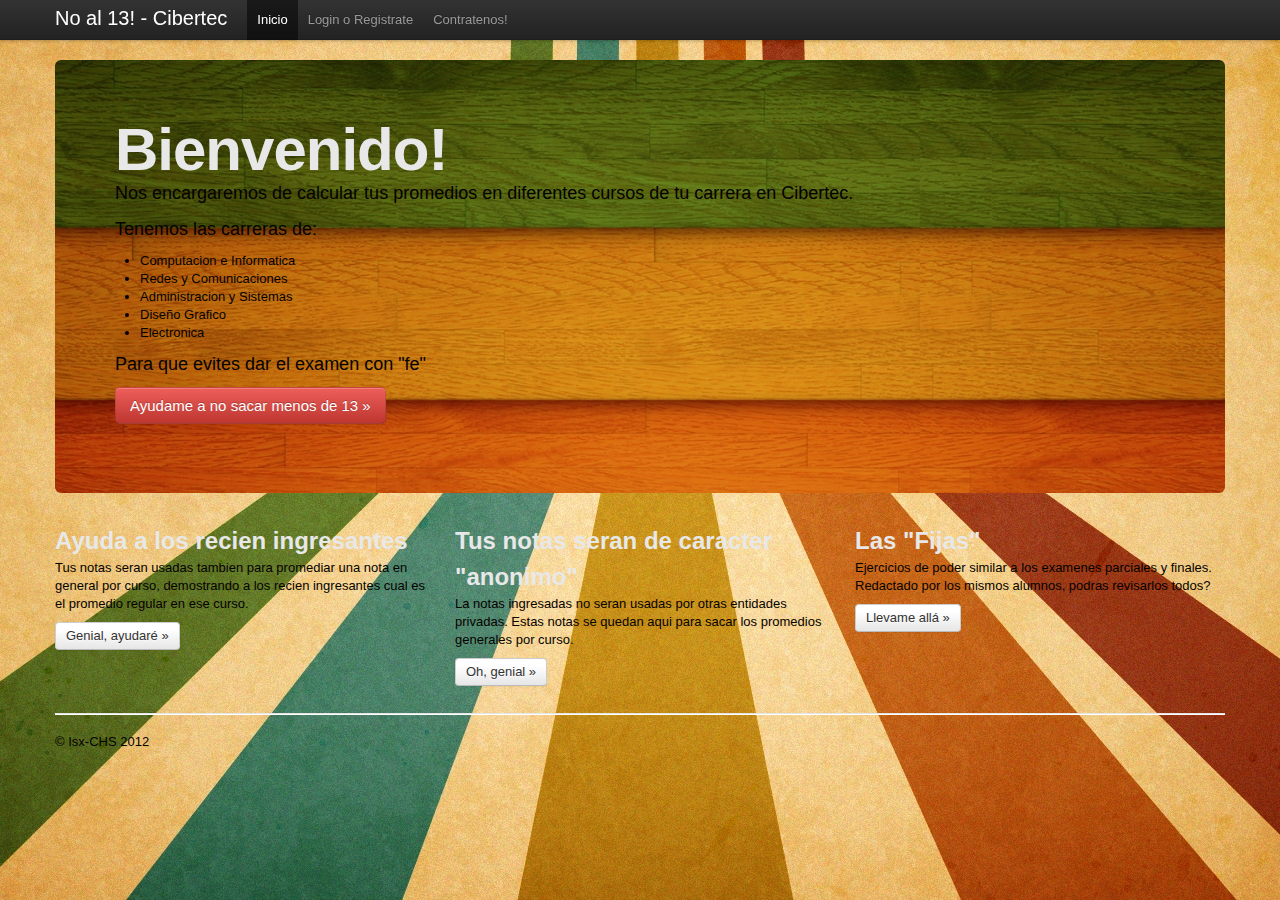
<file: index.html>
<!doctype html>
<!--[if lt IE 7]> <html class="no-js lt-ie9 lt-ie8 lt-ie7" lang="en"> <![endif]-->
<!--[if IE 7]>    <html class="no-js lt-ie9 lt-ie8" lang="en"> <![endif]-->
<!--[if IE 8]>    <html class="no-js lt-ie9" lang="en"> <![endif]-->
<!--[if gt IE 8]><!--> <html class="no-js" lang="es"> <!--<![endif]-->
<head>
	<meta charset="utf-8">
	<meta http-equiv="X-UA-Compatible" content="IE=edge,chrome=1">

	<title></title>
	<meta name="description" content="">
	<meta name="author" content="">

	<meta name="viewport" content="width=device-width">

	<link rel="stylesheet" href="css/bootstrap.css">
	<style>
	body {
	  padding-top: 60px;
	  padding-bottom: 40px;
	}
	</style>
	<link rel="stylesheet" href="css/bootstrap-responsive.css">
	<link rel="stylesheet" href="css/style.css">

	<script src="js/libs/modernizr-2.5.2-respond-1.1.0.min.js"></script>
</head>
<body>
<!--[if lt IE 7]><p class=chromeframe>Your browser is <em>ancient!</em> <a href="http://browsehappy.com/">Upgrade to a different browser</a> or <a href="http://www.google.com/chromeframe/?redirect=true">install Google Chrome Frame</a> to experience this site.</p><![endif]-->

    <div class="navbar navbar-fixed-top">
      <div class="navbar-inner">
        <div class="container">
          <a class="btn btn-navbar" data-toggle="collapse" data-target=".nav-collapse">
            <span class="icon-bar"></span>
            <span class="icon-bar"></span>
            <span class="icon-bar"></span>
          </a>
          <a class="brand" href="index.html">No al 13! - Cibertec</a>
          <div class="nav-collapse">
            <ul class="nav">
              <li class="active"><a href="index.html">Inicio</a></li>
              <li><a href="./cibertec/login.html">Login o Registrate</a></li>
              <li><a href="./cibertec/contratenos.html">Contratenos!</a></li>
            </ul>
          </div>
        </div>
      </div>
    </div>

    <div class="container">

      <div class="hero-unit">
        <h1>Bienvenido! </h1>
        <p>Nos encargaremos de calcular tus promedios en diferentes cursos de tu carrera en Cibertec.</p>
		<p>Tenemos las carreras de:</p>
		<ul>
		<li>Computacion e Informatica</li>
		<li>Redes y Comunicaciones</li>
		<li>Administracion y Sistemas</li>
		<li>Diseño Grafico</li>
		<li>Electronica</li>
		</ul>		
		<p>Para que evites dar el examen con "fe"</p>
        <p><a class="btn btn-danger btn-large">Ayudame a no sacar menos de 13 &raquo;</a></p>
      </div>

      
      <div class="row">
        <div class="span4">
          <h2>Ayuda a los recien ingresantes</h2>
           <p>Tus notas seran usadas tambien para promediar una nota en general por curso, demostrando a los recien ingresantes cual es el promedio regular en ese curso. </p>
          <p><a class="btn" href="#registrar">Genial, ayudaré &raquo;</a></p>
        </div>
        <div class="span4">
          <h2>Tus notas seran de caracter "anonimo"</h2>
           <p>La notas ingresadas no seran usadas por otras entidades privadas. Estas notas se quedan aqui para sacar los promedios generales por curso. </p>
          <p><a class="btn" href="#registrar">Oh, genial &raquo;</a></p>
       </div>
        <div class="span4">
          <h2>Las "Fijas"</h2>
          <p>Ejercicios de poder similar a los examenes parciales y finales. Redactado por los mismos alumnos, podras revisarlos todos?</p>
          <p><a class="btn" href="#fijas">Llevame allá &raquo;</a></p>
        </div>
      </div>

      <hr>

      <footer>
        <p>&copy; Isx-CHS 2012 </p>
      </footer>

    </div> 
<script src="//ajax.googleapis.com/ajax/libs/jquery/1.7.1/jquery.min.js"></script>
<script>window.jQuery || document.write('<script src="js/libs/jquery-1.7.1.min.js"><\/script>')</script>

<script src="js/libs/bootstrap/transition.js"></script>
<script src="js/libs/bootstrap/collapse.js"></script>

<script src="js/script.js"></script>
<script>
	var _gaq=[['_setAccount','UA-XXXXX-X'],['_trackPageview']];
	(function(d,t){var g=d.createElement(t),s=d.getElementsByTagName(t)[0];
	g.src=('https:'==location.protocol?'//ssl':'//www')+'.google-analytics.com/ga.js';
	s.parentNode.insertBefore(g,s)}(document,'script'));
</script>

</body>
</html>
</file>
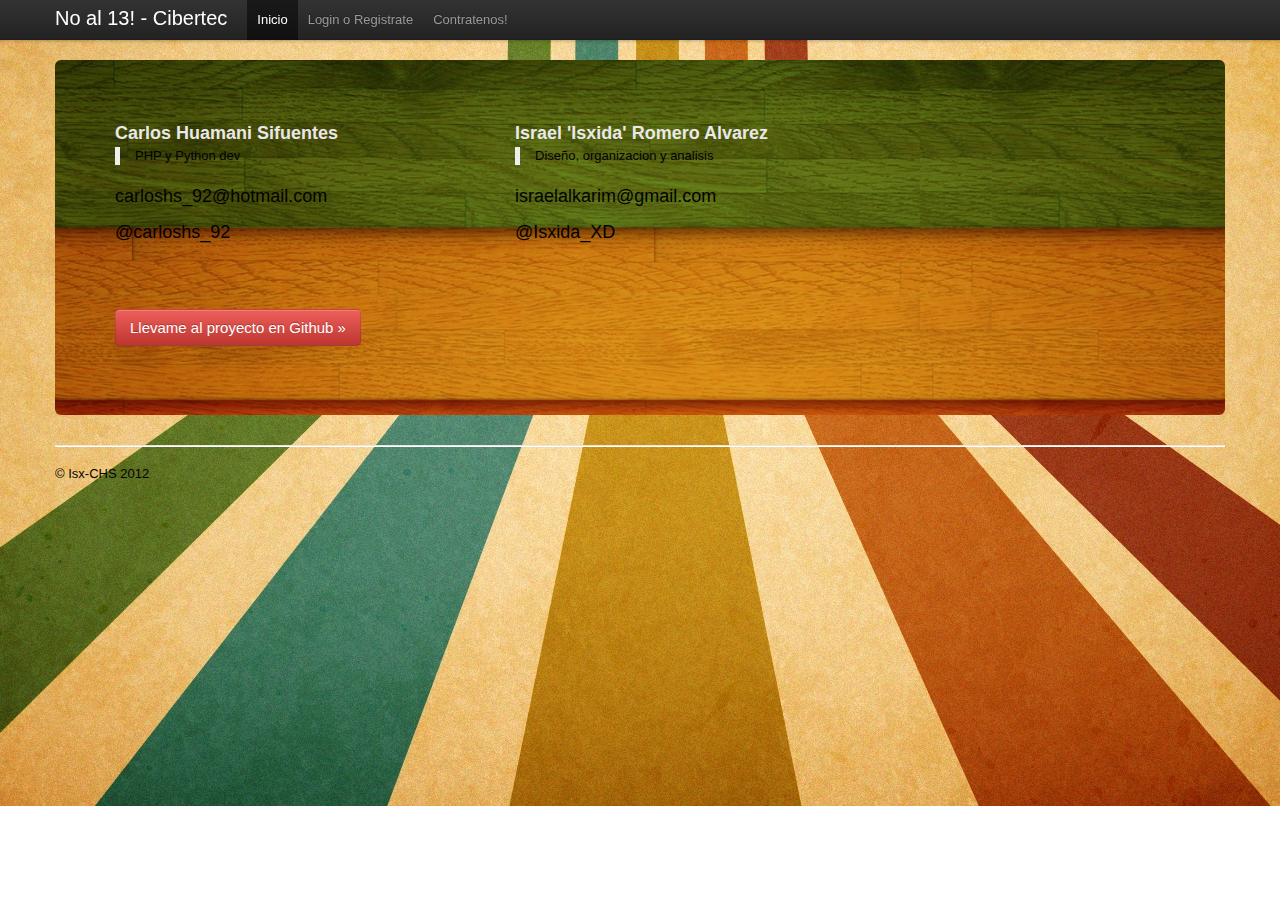
<file: cibertec/Contratenos.html>
<!doctype html>
<!--[if lt IE 7]> <html class="no-js lt-ie9 lt-ie8 lt-ie7" lang="en"> <![endif]-->
<!--[if IE 7]>    <html class="no-js lt-ie9 lt-ie8" lang="en"> <![endif]-->
<!--[if IE 8]>    <html class="no-js lt-ie9" lang="en"> <![endif]-->
<!--[if gt IE 8]><!--> <html class="no-js" lang="en"> <!--<![endif]-->
<head>
	<meta charset="utf-8">
	<meta http-equiv="X-UA-Compatible" content="IE=edge,chrome=1">

	<title></title>
	<meta name="description" content="Contratenos">
	<meta name="author" content="Isxida - Carlos Humani">

	<meta name="viewport" content="width=device-width">

	<link rel="stylesheet" href="../css/bootstrap.css">
	<style>
	body {
	  padding-top: 60px;
	  padding-bottom: 40px;
	}
	</style>
	<link rel="stylesheet" href="../css/bootstrap-responsive.css">
	<link rel="stylesheet" href="../css/style.css">

	<script src="../js/libs/modernizr-2.5.2-respond-1.1.0.min.js"></script>
</head>
<body>
<!--[if lt IE 7]><p class=chromeframe>Your browser is <em>ancient!</em> <a href="http://browsehappy.com/">Upgrade to a different browser</a> or <a href="http://www.google.com/chromeframe/?redirect=true">install Google Chrome Frame</a> to experience this site.</p><![endif]-->

    <div class="navbar navbar-fixed-top">
      <div class="navbar-inner">
        <div class="container">
          <a class="btn btn-navbar" data-toggle="collapse" data-target=".nav-collapse">
            <span class="icon-bar"></span>
            <span class="icon-bar"></span>
            <span class="icon-bar"></span>
          </a>
          <a class="brand" href="../index.html">No al 13! - Cibertec</a>
          <div class="nav-collapse">
            <ul class="nav">
              <li class="active"><a href="../index.html">Inicio</a></li>
              <li><a href="login.html">Login o Registrate</a></li>
              <li><a href="contratenos.html">Contratenos!</a></li>
            </ul>
          </div>
        </div>
      </div>
    </div>

    <div class="container">

      <div class="hero-unit">
	  <div class="row">
 <div class="span4">	  
        <h3>Carlos Huamani Sifuentes </h3>
		<blockquote> PHP y Python dev </blockquote>
        <p>carloshs_92@hotmail.com</p>
		<p>@carloshs_92</p>
		</div>
		 <div class="span4">
		<h3>Israel 'Isxida' Romero Alvarez</h3>
		<blockquote> Diseño, organizacion y analisis</blockquote>
		<p> israelalkarim@gmail.com</p>
		<p>@Isxida_XD</p>
		</div>
		</div> <br><br><br>
        <p><a class="btn btn-danger btn-large" href="https://github.com/Isxida/No-al-13----Cibertec">Llevame al proyecto en Github &raquo;</a></p>
      </div>

           <hr>

      <footer>
        <p>&copy; Isx-CHS 2012 </p>
      </footer>

    </div> 
<script src="//ajax.googleapis.com/ajax/libs/jquery/1.7.1/jquery.min.js"></script>
<script>window.jQuery || document.write('<script src="js/libs/jquery-1.7.1.min.js"><\/script>')</script>

<script src="../js/libs/bootstrap/transition.js"></script>
<script src="../js/libs/bootstrap/collapse.js"></script>

<script src="../js/script.js"></script>
<script>
	var _gaq=[['_setAccount','UA-XXXXX-X'],['_trackPageview']];
	(function(d,t){var g=d.createElement(t),s=d.getElementsByTagName(t)[0];
	g.src=('https:'==location.protocol?'//ssl':'//www')+'.google-analytics.com/ga.js';
	s.parentNode.insertBefore(g,s)}(document,'script'));
</script>

</body>
</html>
</file>
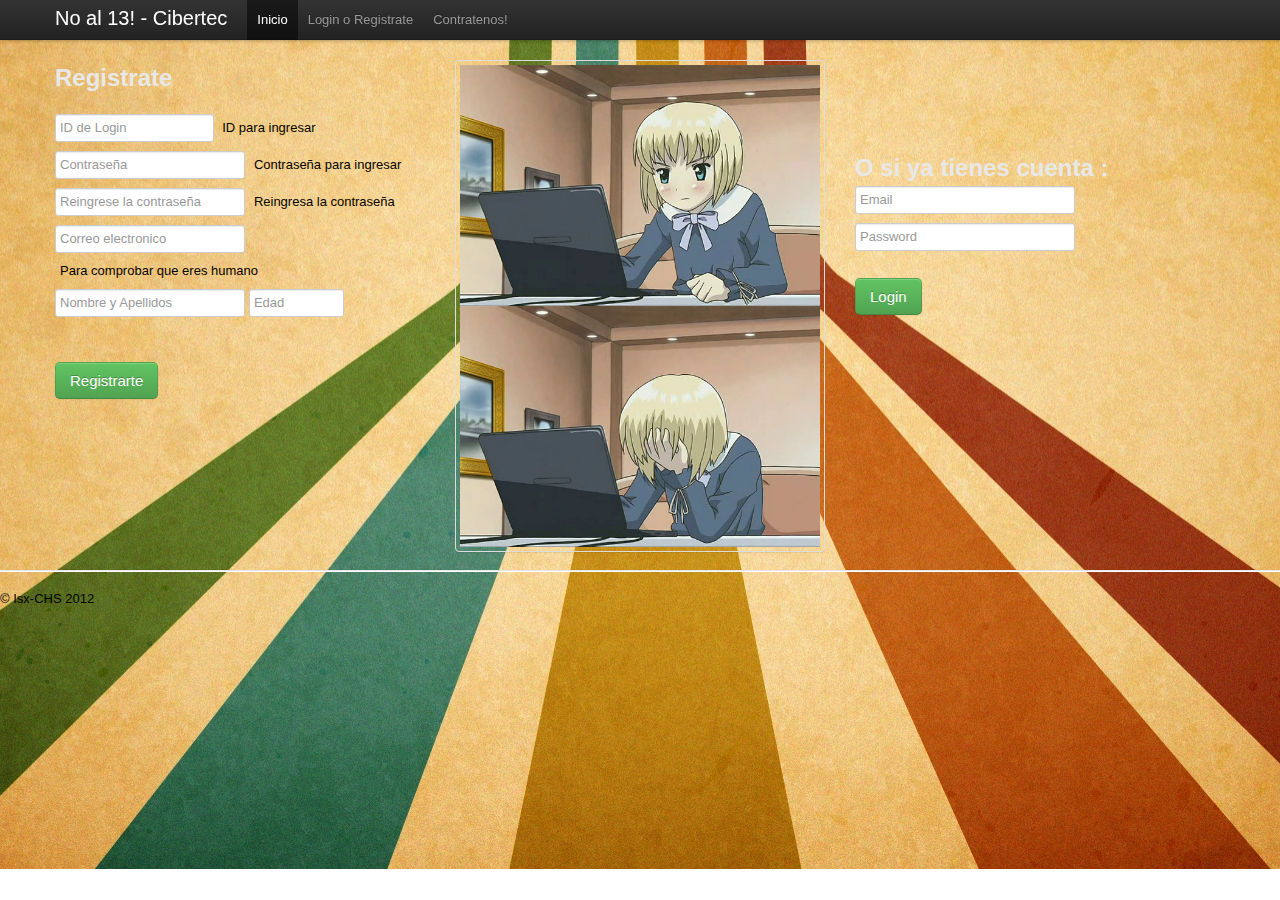
<file: cibertec/login.html>
<!doctype html>
<!--[if lt IE 7]> <html class="no-js lt-ie9 lt-ie8 lt-ie7" lang="en"> <![endif]-->
<!--[if IE 7]>    <html class="no-js lt-ie9 lt-ie8" lang="en"> <![endif]-->
<!--[if IE 8]>    <html class="no-js lt-ie9" lang="en"> <![endif]-->
<!--[if gt IE 8]><!--> <html class="no-js" lang="en"> <!--<![endif]-->
<head>
	<meta charset="utf-8">
	<meta http-equiv="X-UA-Compatible" content="IE=edge,chrome=1">

	<title></title>
	<meta name="description" content="Contratenos">
	<meta name="author" content="Isxida - Carlos Humani">

	<meta name="viewport" content="width=device-width">

	<link rel="stylesheet" href="../css/bootstrap.css">
	<style>
	body {
	  padding-top: 60px;
	  padding-bottom: 40px;
	}
	</style>
	<link rel="stylesheet" href="../css/bootstrap-responsive.css">
	<link rel="stylesheet" href="../css/style.css">

	<script src="../js/libs/modernizr-2.5.2-respond-1.1.0.min.js"></script>
</head>
<body>
    <div class="navbar navbar-fixed-top">
      <div class="navbar-inner">
        <div class="container">
          <a class="btn btn-navbar" data-toggle="collapse" data-target=".nav-collapse">
            <span class="icon-bar"></span>
            <span class="icon-bar"></span>
            <span class="icon-bar"></span>
          </a>
          <a class="brand" href="../index.html">No al 13! - Cibertec</a>
          <div class="nav-collapse">
            <ul class="nav">
              <li class="active"><a href="../index.html">Inicio</a></li>
              <li><a href="login.html">Login o Registrate</a></li>
              <li><a href="contratenos.html">Contratenos!</a></li>
            </ul>
          </div>
        </div>
      </div>
    </div>

<div class="container">
	<div class="row-fluid">
        <div class="span4">
			<form class="Registro">
					<h2>Registrate</h2><br>
					<input type="text" class="span5" placeholder="ID de Login">
					<span class="help-inline">ID para ingresar</span><br>
					<input type="password" class="span6" placeholder="Contraseña">
					<span class="help-inline">Contraseña para ingresar</span><br>
					<input type="password" class="span6" placeholder="Reingrese la contraseña">
					<span class="help-inline">Reingresa la contraseña</span><br>
					<input type="text" class="span6" placeholder="Correo electronico">
					<span class="help-inline">Para comprobar que eres humano</span><br>
					<input type="text" class="span6" placeholder="Nombre y Apellidos">
					<input type="text" class="span3" placeholder="Edad">
					<br>
							<?
								//escribimos en la página lo que nos devuelve recaptcha_get_html()
								echo recaptcha_get_html($captcha_publickey, $error_captcha);
								?>
					<br><br>
				<button type="submit" class="btn btn-large btn-success">Registrarte</button>
			</form>
		</div>
		<div class="span4">
			<a class="thumbnail">
			<img src="../trololol.jpg" alt>
			</a>
		</div>
		<div class="span4"><br><br><br><br><br>
		<h2> O si ya tienes cuenta :</h2>
			<form class="Login">
					<input type="ID" class="input" placeholder="Email"><br>
					<input type="password" class="input" placeholder="Password"><br><br>
				<button type="submit" class="btn btn-large btn-success">Login</button>
			</form>
		</div>
   </div>
</div>
	 
	 <hr>
      <footer>
        <p>&copy; Isx-CHS 2012 </p>
      </footer>

    </div> 
<script src="//ajax.googleapis.com/ajax/libs/jquery/1.7.1/jquery.min.js"></script>
<script>window.jQuery || document.write('<script src="js/libs/jquery-1.7.1.min.js"><\/script>')</script>

<script src="../js/libs/bootstrap/transition.js"></script>
<script src="../js/libs/bootstrap/collapse.js"></script>

<script src="../js/script.js"></script>
<script>
	var _gaq=[['_setAccount','UA-XXXXX-X'],['_trackPageview']];
	(function(d,t){var g=d.createElement(t),s=d.getElementsByTagName(t)[0];
	g.src=('https:'==location.protocol?'//ssl':'//www')+'.google-analytics.com/ga.js';
	s.parentNode.insertBefore(g,s)}(document,'script'));
</script>

</body>
</html>
</file>
<file: css/style.css>
/* ===== Primary Styles ========================================================
   Author:
   ========================================================================== */
</file>
